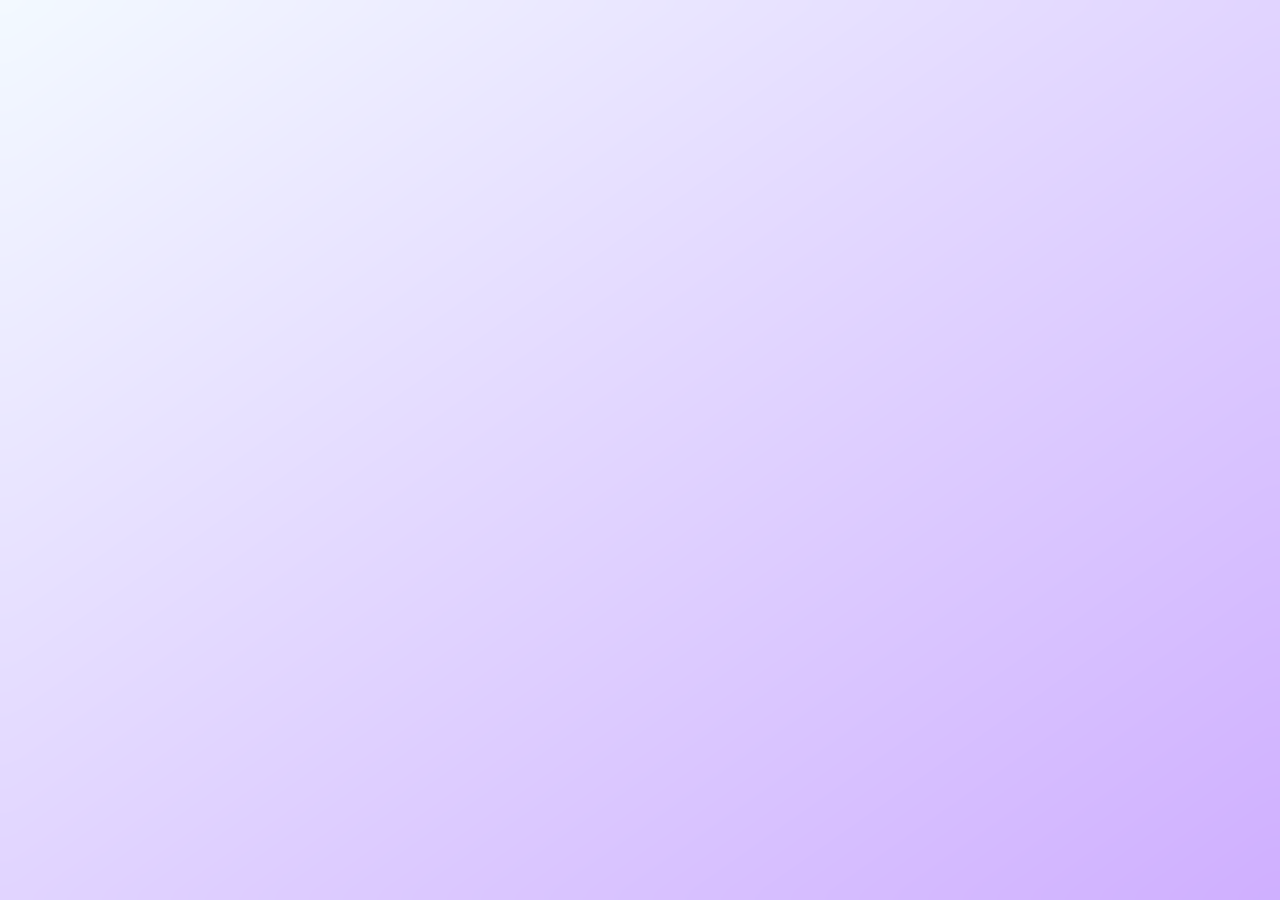
<file: index.html>
<!DOCTYPE html>
<html lang="en">
<head>
    <meta charset="UTF-8">
    <meta name="viewport" content="width=device-width, initial-scale=1.0">
    <title>Calculators for ITC</title>
    <link rel="stylesheet" href="homepage.css">
    <!-- Google Fonts -->
    <link rel="preconnect" href="https://fonts.googleapis.com">
    <link rel="preconnect" href="https://fonts.gstatic.com" crossorigin>
    <link href="https://fonts.googleapis.com/css2?family=Funnel+Sans:ital,wght@0,300..800;1,300..800&display=swap" rel="stylesheet">
</head>
<body>
    <div class="container" style="width: 380px;">
        <div class="box" style="height: auto;">
            <p style="font-weight: 600; font-size: 36px; ">hello!</p>
            <p>select a calculator</p>
            <nav>
                <a href="Calculators (Assignment 1-4)/calculator.html">Unit Converters</a>
                <a href="Calculators (Assignment 1-4)/calculator2.html">Income Tax Calculator</a>
                <a href="Calculators (Assignment 1-4)/calculator3.html">Factorial, Sum, Average Calculator</a>
                <a href="Calculators (Assignment 1-4)/calculator4.html">Simple Payroll with CSS</a>
            </nav>
        </div>
        <div class="box" style="height: auto; overflow-y: hidden;">
            <p style="font-weight: 500;">Made with ❤️ from Davao, PH.</p>
            <p style="font-size: 14px; font-weight: 100;">Submitted in compliance with the requirements in Introduction to Computing (CS 1130) of the Ateneo de Davao University.</p>
            <p style="font-size: 12px; font-weight: 100;">Submited by Andrew Sacriz to Mr. John Roy Geralde (4-100). <br><i>Last updated December 10, 2024.</i></p>
        </div>
        <div class="box" style="height: auto; padding-bottom: 0px; padding-top: 20px;">
            <p style="font-size: 12px; align-content: center; text-align: center;">web design is my passion 🔥🔥🔥🔥</p>
        </div>
    </div>
</body>
</html>
</file>
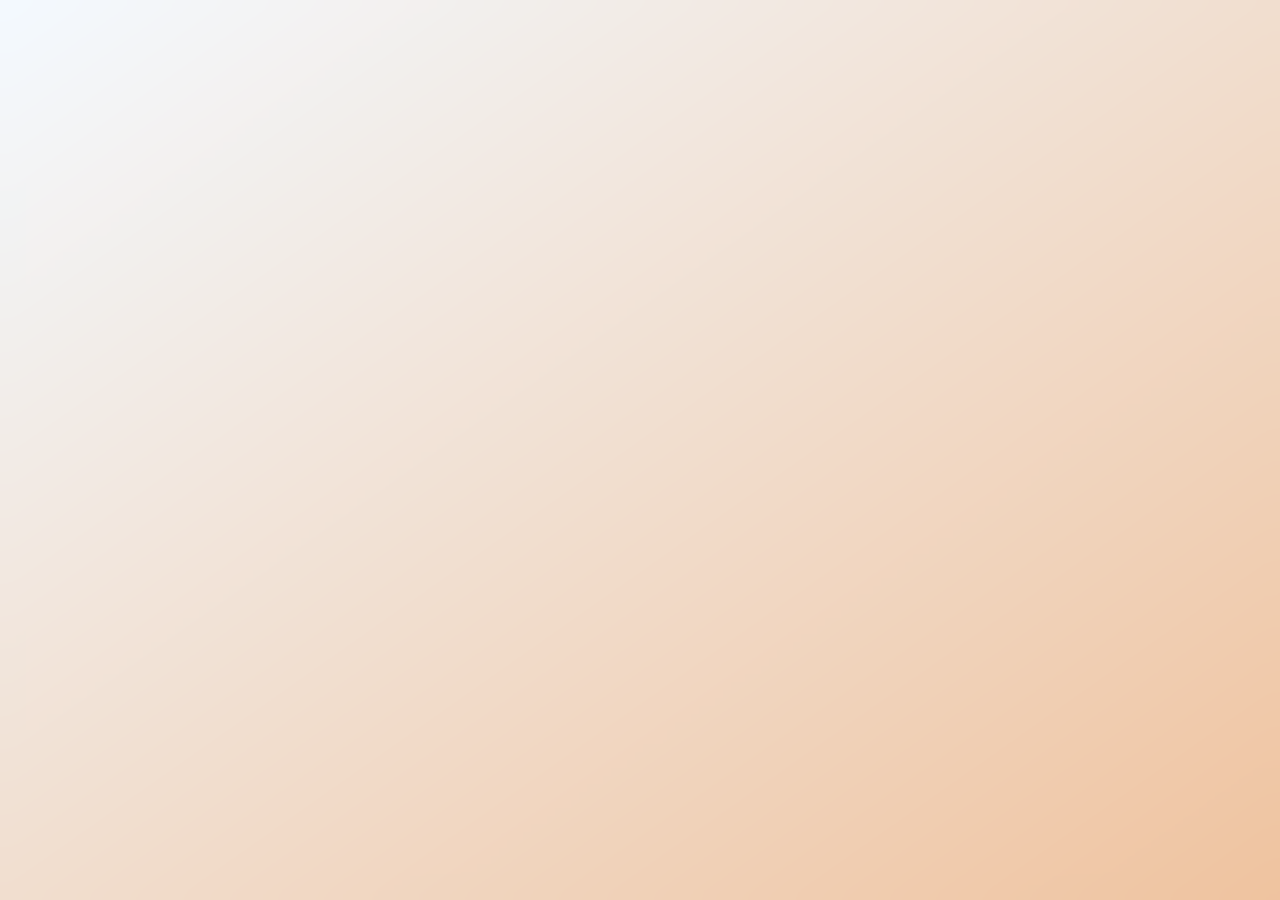
<file: Calculators (Assignment 1-4)/calculator.html>
<!DOCTYPE html>
<html lang="en">
<head>
    <meta charset ="UTF-8">
    <meta name="viewport" content="width=device-width, initial-scale=1.0">
    <title>Unit Converter</title>
    <link rel="stylesheet" href="styles.css">
    <!-- Google Fonts -->
    <link rel="preconnect" href="https://fonts.googleapis.com">
    <link rel="preconnect" href="https://fonts.gstatic.com" crossorigin>
    <link href="https://fonts.googleapis.com/css2?family=Funnel+Sans:ital,wght@0,300..800;1,300..800&display=swap" rel="stylesheet">
</head>

<body>
    <div class="container">
        <h1>Unit Converter</h1>

        <!-- Celsius to Fahrenheit -->
        <div class="calculator-box">
            <label for="celsiusInput">Celsius to Fahrenheit</label>
            <input type="number" id="celsiusInput" placeholder="Enter temperature in Celsius">
            <button onclick="convertCelsiusToFahrenheit()">Convert</button>
            <div id="celsiusResult" class="result-box"></div>
        </div>

        <!-- Fahrenheit to Celsius -->
        <div class="calculator-box">
            <label for="fahrenheitInput">Fahrenheit to Celsius</label>
            <input type="number" id="fahrenheitInput" placeholder="Enter temperature in Fahrenheit">
            <button onclick="convertFahrenheitToCelsius()">Convert</button>
            <div id="fahrenheitResult" class="result-box"></div>
        </div>

        <!-- Meters to Feet -->
        <div class="calculator-box">
            <label for="metersInput">Meters to Feet Converter</label>
            <input type="number" id="metersInput" placeholder="Enter distance in meters">
            <button onclick="convertMetersToFeet()">Convert</button>
            <div id="metersResult" class="result-box"></div>
        </div>

        <!-- Feet to Meters -->
        <div class="calculator-box">
            <label for="feetInput">Feet to Meters Converter</label>
            <input type="number" id="feetInput" placeholder="Enter distance in feet">
            <button onclick="convertFeetToMeters()">Convert</button>
            <div id="feetResult" class="result-box"></div>
        </div>
    </div>

    <script src="scripts1.js"></script>
</body>
</html>
</file>
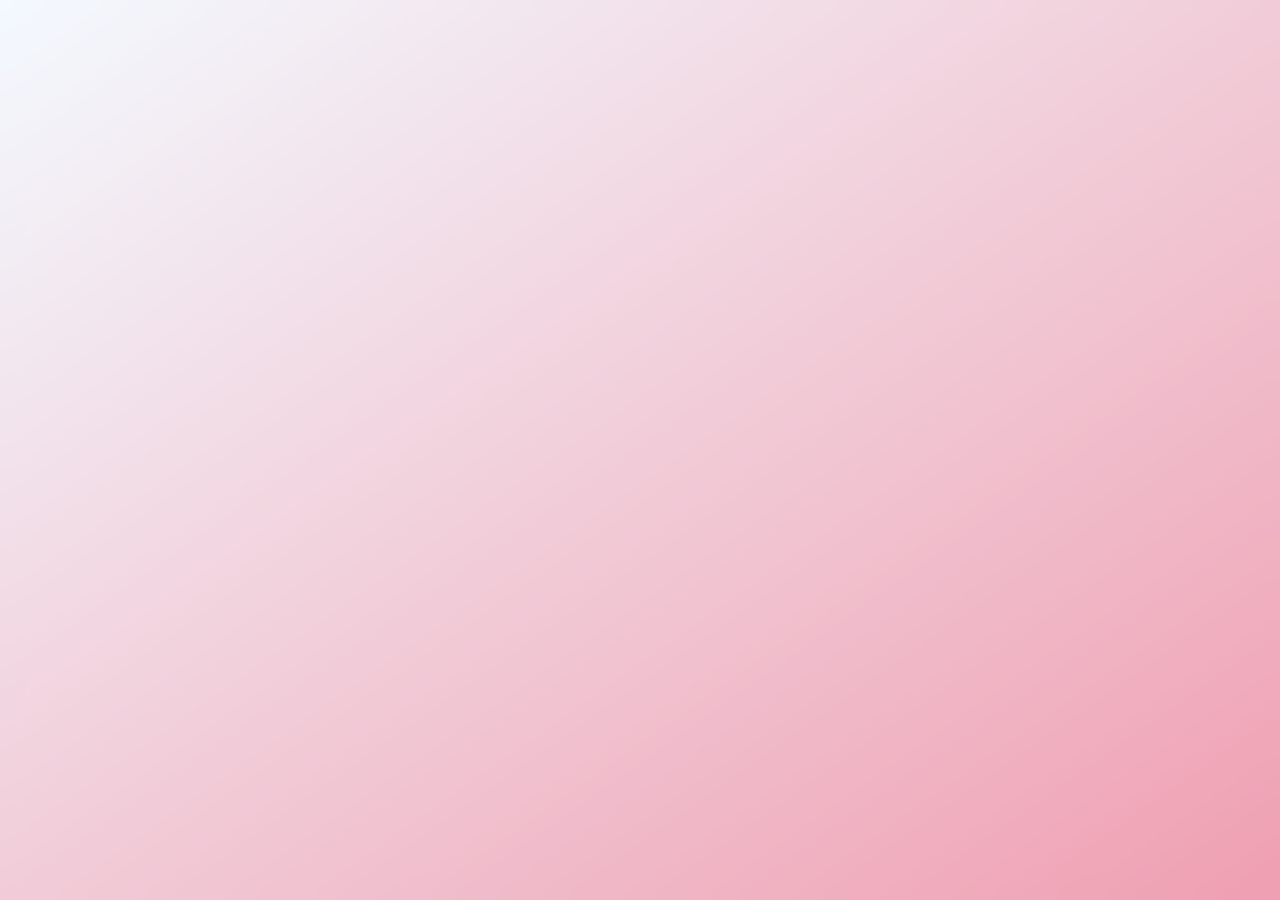
<file: Calculators (Assignment 1-4)/calculator2.html>
<!DOCTYPE html>
<html lang="en">
<head>
    <meta charset="UTF-8">
    <meta name="viewport" content="width=device-width, initial-scale=1.0">
    <title>Income Tax Calculator</title>
    <link rel="stylesheet" href="incometax.css">
    <!-- Google Fonts -->
    <link rel="preconnect" href="https://fonts.googleapis.com">
    <link rel="preconnect" href="https://fonts.gstatic.com" crossorigin>
    <link href="https://fonts.googleapis.com/css2?family=Funnel+Sans:ital,wght@0,300..800;1,300..800&display=swap" rel="stylesheet">
</head>
<body>
    <div class="container">
        <h1>Income Tax Calculator</h1>
        <div class="calculator-box">
            <label for="taxableIncome">Enter Taxable Income (in PHP):</label>
            <input type="number" id="taxableIncome" placeholder="Enter amount in PHP">
        </div>
        <!-- Results Section -->
        <div class="result-container">
            <div class="result-row">
                <div class="result-box">
                    <label for="displayIncome">Taxable Income</label>
                    <p id="displayIncome">-</p>
                </div>
                <div class="result-box">
                    <label for="displayTax">Income Tax</label>
                    <p id="displayTax">-</p>
                </div>
            </div>
        </div>
    </div>
    <script src="scripts2.js"></script>
</body>
</html>
</file>
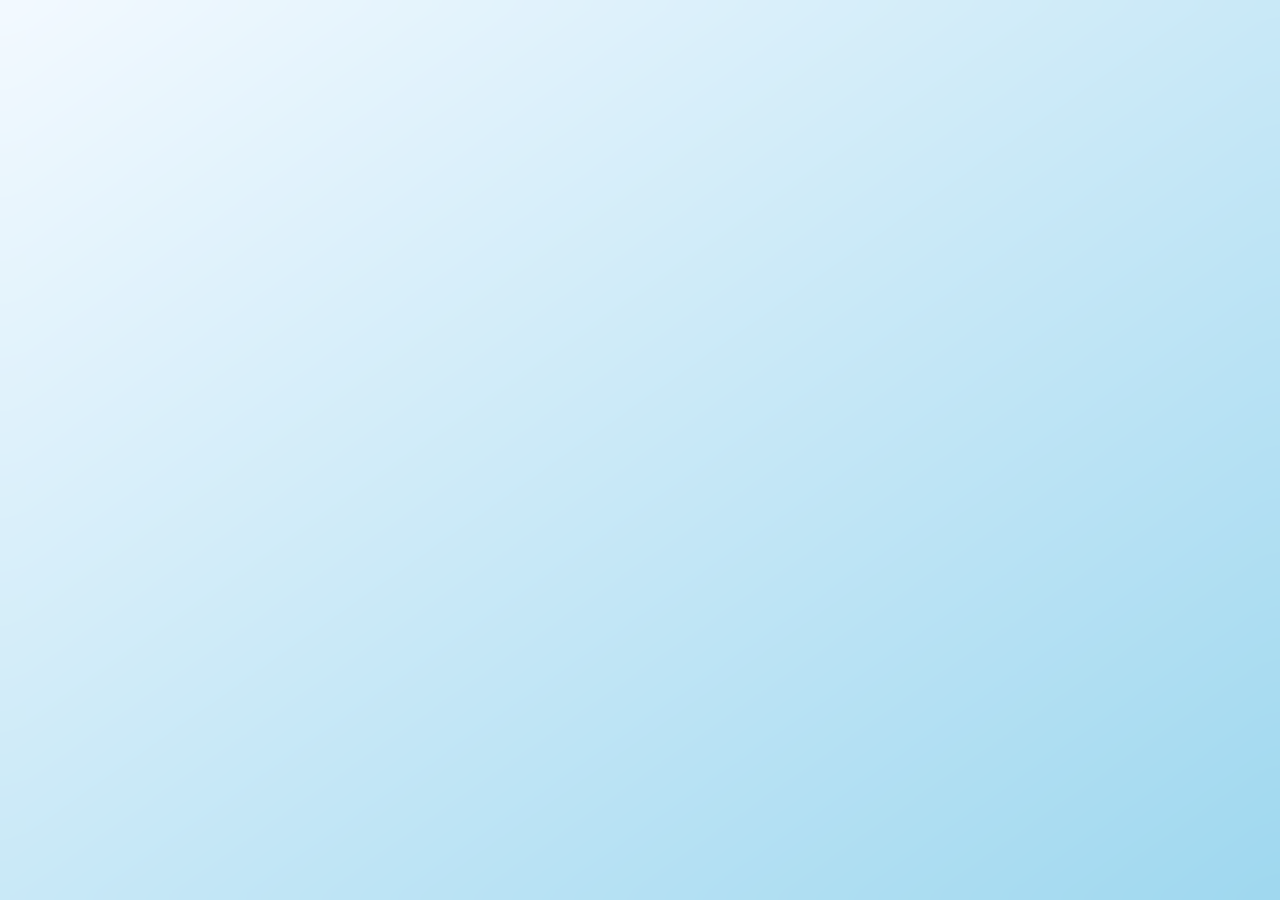
<file: Calculators (Assignment 1-4)/calculator3.html>
<!DOCTYPE html>
<html lang="en">
<head>
    <meta charset="UTF-8">
    <meta name="viewport" content="width=device-width, initial-scale=1.0">
    <title>Factorial, Sum, and Average Calculator</title>
    <link rel="stylesheet" href="factorial.css">
    <link rel="preconnect" href="https://fonts.googleapis.com">
    <link rel="preconnect" href="https://fonts.gstatic.com" crossorigin>
    <link href="https://fonts.googleapis.com/css2?family=Funnel+Sans:ital,wght@0,300..800;1,300..800&display=swap" rel="stylesheet">
</head>
<body>
    <div class="container">
        <h1>Factorial, Sum, and Average of First N Natural Numbers</h1>
        <div class="calculator-box">
            <label for="numberInput">Enter an integer</label>
            <input type="number" id="numberInput" placeholder="Enter an integer to calculate">
        </div>
        <div class="result-container">
            <div class="result-row">
                <div class="result-box">
                    <label for="factorial">Factorial</label>
                    <p id="factorialResult">-</p>
                </div>
                <div class="result-box">
                    <label for="sum">Sum</label>
                    <p id="sumResult">-</p>
                </div>
                <div class="result-box">
                    <label for="average">Average</label>
                    <p id="averageResult">-</p>
                </div>
            </div>
        </div>
    </div>
    <script src="scripts3.js"></script>
</body>
</html>
</file>
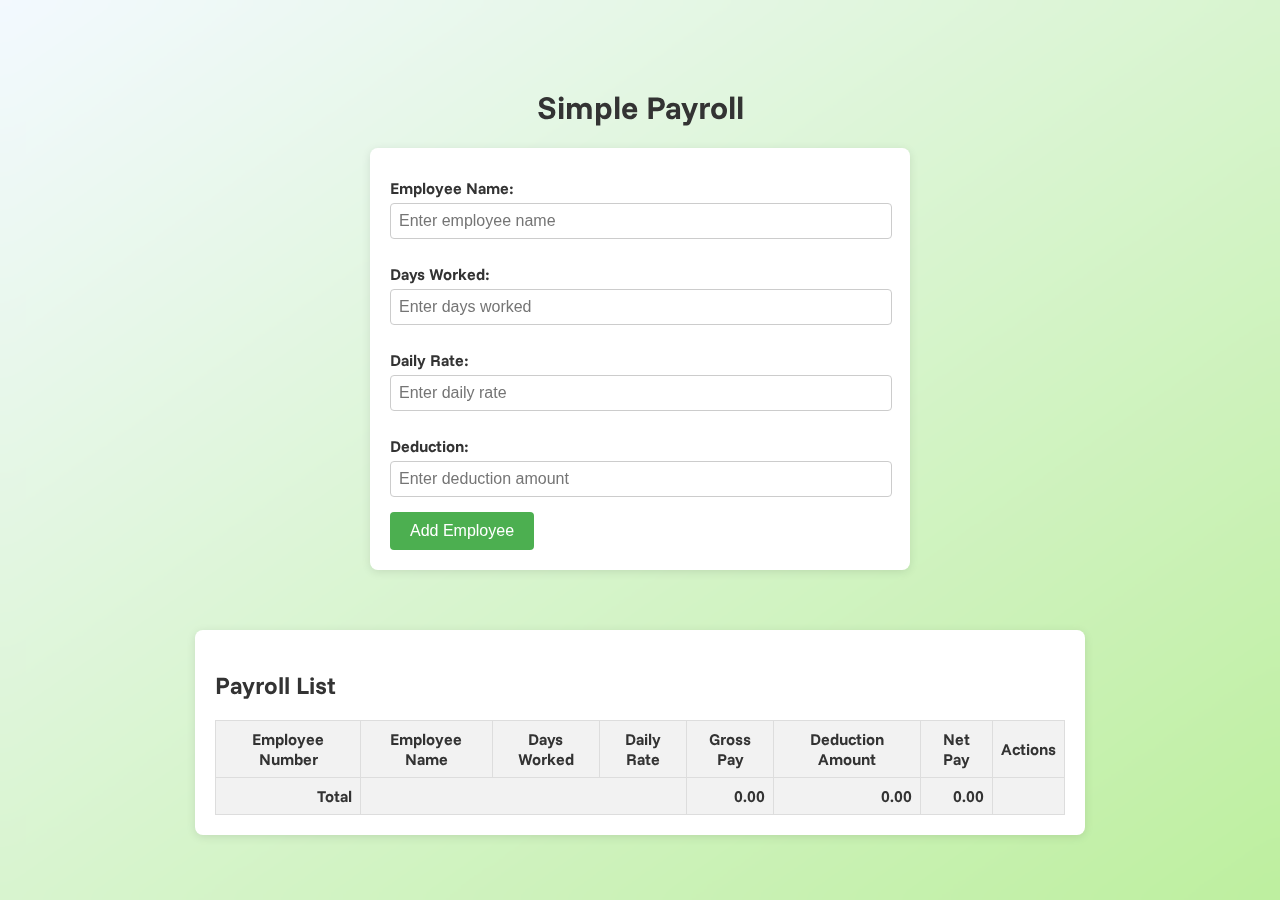
<file: Calculators (Assignment 1-4)/calculator4.html>
<!DOCTYPE html>
<html lang="en">
<head>
    <meta charset="UTF-8">
    <meta name="viewport" content="width=device-width, initial-scale=1.0">
    <title>Simple Payroll</title>
    <link rel="stylesheet" href="payroll.css">
    <!-- Google Fonts -->
    <link rel="preconnect" href="https://fonts.googleapis.com">
    <link rel="preconnect" href="https://fonts.gstatic.com" crossorigin>
    <link href="https://fonts.googleapis.com/css2?family=Funnel+Sans:ital,wght@0,300..800;1,300..800&display=swap" rel="stylesheet">
</head>
<body>
    <header>
        <br><br>
        <h1 class="fade-up">Simple Payroll</h1>
    </header>
    <main>
        <section id="form-section" class="fade-up">
            <form id="payrollForm" onsubmit="addEmployee(); return false;">
                <label for="name">Employee Name:</label>
                <input type="text" id="name" placeholder="Enter employee name" class="formInput" required>

                <label for="daysWorked">Days Worked:</label>
                <input type="number" id="daysWorked" placeholder="Enter days worked" class="formInput" required min="1">

                <label for="dailyRate">Daily Rate:</label>
                <input type="number" id="dailyRate" placeholder="Enter daily rate" class="formInput" required min="0">

                <label for="deduction">Deduction:</label>
                <input type="number" id="deduction" placeholder="Enter deduction amount" class="formInput" required min="0">

                <button type="submit">Add Employee</button>
            </form>
        </section>
        <br><br><br>
        <section id="payroll-list" class="fade-up">
            <h2>Payroll List</h2>
            <table id="payrollTable">
                <thead>
                    <tr>
                        <th>Employee Number</th>
                        <th>Employee Name</th>
                        <th>Days Worked</th>
                        <th>Daily Rate</th>
                        <th>Gross Pay</th>
                        <th>Deduction Amount</th>
                        <th>Net Pay</th>
                        <th>Actions</th>
                    </tr>
                </thead>
                <tbody>
                    <!-- Payroll entries will populate here -->
                </tbody>
                <tfoot>
                    <tr>
                        <th>Total</th>
                        <th colspan="3"></th>
                        <th id="totalGross">0.00</th>
                        <th id="totalDeduction">0.00</th>
                        <th id="totalNet">0.00</th>
                        <th></th>
                    </tr>
                </tfoot>
            </table>
        </section>
    </main>
    <br><br>
    <script src="scripts4.js"></script>
</body>
</html>
</file>
<file: homepage.css>
* {
  margin: 0;
  padding: 0;
  box-sizing: border-box;
}

/* General Styles */
body {
  font-family: 'Funnel Sans', sans-serif;
  background: linear-gradient(to bottom right, rgba(240, 248, 255, 0.8), rgba(195, 155, 255, 0.8)); /* Soft gradient background */
  color: #333;
  display: flex;
  justify-content: center;
  align-items: center;
  min-height: 100vh;
  margin: 0;
  padding: 10px; /* Added padding for better spacing on small screens */
  overflow: auto; /* Allow scrolling on smaller devices */
  backdrop-filter: blur(10px); /* Subtle blur for the entire background */
}

/* Fade In Animation */
@keyframes fadeIn {
  from {
    opacity: 0;
  }
  to {
    opacity: 1;
  }
}

/* Box Container */
.box {
  background: rgba(255, 255, 255, 0.6); /* Semi-transparent white */
  border-radius: 12px;
  box-shadow: 0 8px 15px rgba(0, 0, 0, 0.2); /* Enhanced shadow for depth */
  padding: 20px;
  max-width: 380px; /* Dynamic max width for better scaling */
  width: 100%; /* Full width for mobile */
  max-height: 90vh; /* Limit box height to prevent overflow */
  overflow-y: auto; /* Enable vertical scrolling for content */
  overflow-x: hidden; /* Prevent horizontal scrolling */
  word-wrap: break-word; /* Handle long words */
  word-break: break-word; /* Handle word breaks */
  overflow-wrap: break-word; /* Additional compatibility for word breaking */
  white-space: normal; /* Ensure text wraps properly */
  backdrop-filter: blur(15px); /* Frosted glass effect */
  border: 1px solid rgba(255, 255, 255, 0.4); /* Glassy border */
  opacity: 0;
  animation: fadeUp 1s ease-out forwards;
  margin: 10px; /* Add margin for better spacing */
}

/* Heading */
h1 {
  margin-bottom: 20px;
  animation: fadeUp 1s ease-out forwards;
  font-size: 1.8rem; /* Adjusted font size for mobile */
  color: #333;
  text-align: left; /* Align heading text to the left */
}

/* Paragraph (instruction text) */
.box p {
  margin-bottom: 20px;
  font-size: 1rem; /* Slightly smaller for mobile */
  color: #555;
  line-height: 1.5; /* Improve readability */
}

/* Navigation (Button Row) */
nav {
  display: flex;
  flex-wrap: wrap; /* Ensures buttons wrap on smaller screens */
  justify-content: center; /* Align buttons in the center */
  gap: 10px;
  margin-top: 10px; /* Add spacing above the buttons */
}

/* Button Styles */
a {
  padding: 10px 20px; /* Adjusted padding for smaller screens */
  font-size: 0.9rem; /* Slightly smaller font size */
  text-decoration: none;
  background: rgba(255, 255, 255, 0.87); /* Transparent white for frosted look */
  color: #333; /* Darker text color for contrast */
  border-radius: 5px; /* Rounded corners */
  cursor: pointer; /* Pointer cursor for interactivity */
  transition: background-color 0.3s ease, transform 0.2s ease; /* Smooth hover effects */
  backdrop-filter: blur(5px); /* Frosted glass effect */
  text-align: left; /* Center text inside buttons */
  width: auto; /* Ensure buttons adjust width dynamically */
}

/* Hover Effects for Buttons */
a:hover {
  background-color: rgba(240, 240, 240, 0.9);
  transform: translateY(-2px); /* Slight lift on hover */
}

/* Responsive Styling */
@media (max-width: 768px) {
  body {
    padding: 10px; /* Added padding for better spacing on small screens */
  }

  .box {
    max-width: 100%; /* Allow full width for smaller screens */
    max-height: 80vh; /* Ensure it doesn't overflow on small devices */
    padding: 15px; /* Adjust padding for smaller devices */
  }

  h1 {
    font-size: 1.5rem; /* Reduce font size for better fit */
  }

  nav {
    flex-direction: column; /* Stack buttons vertically */
    gap: 15px; /* Add extra space between buttons for better readability */
  }

  a {
    font-size: 0.85rem; /* Adjust button font size */
    padding: 8px 15px; /* Reduced button padding for better fit */
  }
}

/* Animations */
@keyframes fadeUp {
  0% {
    opacity: 0;
    transform: translateY(20px); /* Start slightly below */
  }
  100% {
    opacity: 1;
    transform: translateY(0); /* End at original position */
  }
}
</file>
<file: Calculators (Assignment 1-4)/payroll.css>
/* Basic styling for the body and the form */
body {
    font-family: 'Funnel Sans', sans-serif;
    background: linear-gradient(to bottom right, rgba(240, 248, 255, 0.8), rgba(173, 235, 135, 0.8)); /* Soft gradient background */
    color: #333;
    display: flex;
    justify-content: center;
    flex-direction: column;
    align-items: center;
    height: 100vh;
    margin: 0;
    backdrop-filter: blur(10px); /* Subtle blur for the entire background */
}

/* Header style */
h1 {
    text-align: center;
    color: #333;
}

/* Form section styling */
#form-section {
    max-width: 500px;
    width: 100%;  /* Allow form to use full width on small screens */
    margin: 0 auto;  /* Centers the form */
    padding: 20px;
    background-color: #fff;
    border-radius: 8px;
    box-shadow: 0 2px 10px rgba(0, 0, 0, 0.1);
}

#payroll-list {
    max-width: 850px;
    width: 100%;  /* Allow payroll list to use full width on small screens */
    margin: 0 auto;  /* Centers the form */
    padding: 20px;
    background-color: #fff;
    border-radius: 8px;
    box-shadow: 0 2px 10px rgba(0, 0, 0, 0.1);
}

/* Form input fields and labels */
label {
    display: block;
    margin: 10px 0 5px;
    font-weight: bold;
    color: #333;
}

/* Style for input fields */
input[type="text"], input[type="number"] {
    width: calc(100% - 16px); /* Ensures full width with margins considered */
    padding: 8px;
    margin-bottom: 15px;
    margin-right: 8px;
    border: 1px solid #ccc;
    border-radius: 4px;
    font-size: 16px;
}

/* Button styling */
button {
    background-color: #4CAF50;
    color: white;
    padding: 10px 20px;
    margin-right: 10px;
    border: none;
    border-radius: 4px;
    cursor: pointer;
    font-size: 16px;
    display: inline-block;
}

button:hover {
    background-color: #45a049;
}

/* Table for payroll data */
table {
    width: 100%;
    margin-top: 20px;
    border-radius: 10px; /* Rounds the corners of the table */
    border-collapse: collapse; /* Ensures the rounded corners are visible */
}

table th, table td {
    border: 1px solid #ddd;
    padding: 8px;
    text-align: center;
}

table th {
    background-color: #f2f2f2;
    font-weight: bold;
}

table tfoot tr th {
  text-align: right;
}

/* Style for delete button inside table */
table button {
    background-color: #f44336;
    padding: 5px 10px;
    border: none;
    color: white;
    border-radius: 4px;
    cursor: pointer;
}

table button:hover {
    background-color: #e60000;
}

/* Mobile-friendly adjustments */
@media (max-width: 768px) {
    /* Adjust form and payroll list to be full width */
    #form-section, #payroll-list {
        padding: 15px;
        width: 90%; /* Use 90% width on smaller screens */
        max-width: none; /* Remove max-width limitation */
    }

    /* Adjust font size for headings */
    h1 {
        font-size: 24px; /* Smaller heading for mobile */
    }

    /* Adjust input fields */
    input[type="text"], input[type="number"] {
        font-size: 14px; /* Smaller font size */
        padding: 10px; /* Larger padding for easier input */
    }

    /* Button styling adjustments */
    button {
        font-size: 14px; /* Smaller font size for buttons */
        padding: 12px 24px; /* Larger padding for easier tapping */
        margin-right: 0; /* Remove margin on right */
        width: 100%; /* Make button full width */
        margin-bottom: 10px; /* Add space between buttons */
    }

    /* Adjust table styling */
    table th, table td {
        padding: 6px; /* Less padding for table cells */
    }
}
</file>
<file: Calculators (Assignment 1-4)/styles.css>
/* General reset and box-sizing */
* {
    margin: 0;
    padding: 0;
    box-sizing: border-box;
}

/* Body Styles */
body {
    font-family: 'Funnel Sans', sans-serif;
    background: linear-gradient(to bottom right, rgba(240, 248, 255, 0.8), rgba(235, 180, 135, 0.8));
    color: #333;
    display: flex;
    justify-content: center;
    align-items: center;
    height: 100vh;
    margin: 0;
    backdrop-filter: blur(10px);
}

/* Container Styles */
.container {
    background: rgba(255, 255, 255, 0.6);
    border-radius: 12px;
    box-shadow: 0 8px 15px rgba(0, 0, 0, 0.2);
    padding: 20px;
    width: 90%;
    max-width: 500px; /* Increase max width for better visibility on larger screens */
    max-height: 500px;
    overflow-y: auto;
    overflow-x: hidden;
    opacity: 0;
    animation: fadeUp 1s ease-out forwards;
}

/* Header Style */
h1 {
    font-family: 'Funnel Sans', sans-serif;
    text-align: center;
    color: #333;
    font-size: 24px;
    margin-bottom: 20px;
}

/* Calculator Box Styling */
.calculator-box {
    background: rgba(255, 255, 255, 0.4);
    border: 1px solid rgba(255, 255, 255, 0.3);
    border-radius: 8px;
    box-shadow: 0 2px 5px rgba(0, 0, 0, 0.1);
    padding: 15px;
    margin-bottom: 15px;
    backdrop-filter: blur(10px);
    opacity: 0;
    animation: fadeUp 1s ease-out forwards;
    animation-delay: 0.2s;
}

.calculator-box label {
    display: block;
    font-size: 18px;
    color: #555;
    margin-bottom: 10px;
}

.calculator-box input[type="number"],
.calculator-box button {
    width: 100%;
    padding: 12px;
    margin-bottom: 10px;
    font-size: 18px;
}

/* Hover effect for calculator boxes */
.calculator-box:hover {
    transform: scale(1.05);
}

/* Button Styles */
button {
    padding: 12px;
    font-size: 18px;
    background: rgba(255, 255, 255, 0.47);
    color: #333;
    border: 1px solid rgba(92, 255, 125, 0.483);
    border-radius: 5px;
    cursor: pointer;
    transition: background-color 0.3s ease, transform 0.2s ease;
    backdrop-filter: blur(5px);
}

button:hover {
    background: rgba(92, 255, 125, 0.483);
    color: #000;
}

/* Animations */
@keyframes fadeUp {
    0% {
        opacity: 0;
        transform: translateY(20px);
    }
    100% {
        opacity: 1;
        transform: translateY(0);
    }
}

/* Responsive Design for Mobile */
@media (max-width: 768px) {
    .container {
        width: 100%; /* Full width for small screens */
        max-width: 100%; /* Remove max-width limitation */
        padding: 10px;
    }

    h1 {
        font-size: 22px; /* Adjust header size for smaller screens */
    }

    .calculator-box {
        padding: 12px; /* Slightly reduce padding for better space management */
    }

    .calculator-box label {
        font-size: 16px; /* Smaller label size for mobile */
    }

    .calculator-box input[type="number"],
    .calculator-box button {
        font-size: 16px; /* Adjust font size for inputs and buttons */
    }
}

@media (max-width: 480px) {
    h1 {
        font-size: 20px; /* Further reduce header size on very small screens */
    }

    .calculator-box input[type="number"],
    .calculator-box button {
        font-size: 14px; /* Make inputs and buttons smaller for small devices */
    }

    .container {
        padding: 15px; /* Adjust padding for very small screens */
    }
}
</file>
<file: Calculators (Assignment 1-4)/incometax.css>
/* General reset and box-sizing */
* {
    margin: 0;
    padding: 0;
    box-sizing: border-box;
}

/* Body Styles */
body {
    font-family: 'Funnel Sans', sans-serif;
    background: linear-gradient(to bottom right, rgba(240, 248, 255, 0.8), rgba(235, 135, 158, 0.8)); /* Soft gradient background */
    color: #333;
    display: flex;
    justify-content: center;
    align-items: center;
    height: 100vh;
    margin: 0;
    backdrop-filter: blur(10px); /* Subtle blur for the entire background */
}

/* Container Styles */
.container {
    background: rgba(255, 255, 255, 0.6); /* Semi-transparent white */
    border-radius: 12px;
    box-shadow: 0 8px 15px rgba(0, 0, 0, 0.2); /* Enhanced shadow for depth */
    padding: 20px;
    max-width: 380px; /* Smaller width */
    width: 100%;
    backdrop-filter: blur(15px); /* Frosted glass effect */
    border: 1px solid rgba(255, 255, 255, 0.4); /* Glassy border */
    height: 400px; /* Smaller height */
    overflow-y: auto; /* Vertical scrolling */
    overflow-x: hidden; /* Prevent horizontal scrolling */
    opacity: 0;
    animation: fadeUp 1s ease-out forwards;
}

/* Frosted effect for boxes inside the container */
.calculator-box,
.result-box {
    background: rgba(255, 255, 255, 0.5); /* Semi-transparent white */
    border: 1px solid rgba(255, 255, 255, 0.3); /* Subtle border */
    border-radius: 8px;
    padding: 15px;
    margin-bottom: 15px; /* Add spacing between elements */
    box-shadow: 0 4px 10px rgba(0, 0, 0, 0.1); /* Subtle shadow */
    backdrop-filter: blur(10px); /* Frosted effect */
    opacity: 0;
    animation: fadeUp 1s ease-out forwards; /* Apply fade-up animation */
}

/* Header Style */
h1 {
    font-family: 'Funnel Sans', sans-serif;
    text-align: center;
    color: #333;
    font-size: 28px;
    margin-bottom: 20px;
    text-shadow: 1px 1px 2px rgba(0, 0, 0, 0.1); /* Subtle text shadow */
    opacity: 0;
    animation: fadeUp 1s ease-out forwards;
}

/* Input Styles */
input[type="text"], input[type="number"] {
    background: rgba(255, 255, 255, 0.6); /* Semi-transparent background */
    border: 1px solid rgba(255, 255, 255, 0.4); /* Frosted border */
    border-radius: 5px;
    padding: 10px;
    font-size: 16px;
    outline: none;
    width: 100%;
    transition: border-color 0.3s ease, background-color 0.3s ease;
    backdrop-filter: blur(5px); /* Subtle frosted effect */
    margin-bottom: 20px; /* Adjusted margin */
}

input[type="text"]:focus, input[type="number"]:focus {
    border-color: #5dd961;
}

/* Taxable Income and Income Tax Styles */
.taxable-income,
.income-tax {
    display: flex;
    flex-direction: column; /* Stack the label and value */
    margin-bottom: 10px; /* Keep consistent spacing between elements */
}

.taxable-income {
    margin-bottom: 5px; /* Closer to income tax */
}

.income-tax {
    margin-top: 0; /* Reduced top margin */
}

/* Divider */
.divider {
    height: 10px;
    width: 100%;
}

/* Animations */
@keyframes fadeUp {
    0% {
        opacity: 0;
        transform: translateY(20px);
    }
    100% {
        opacity: 1;
        transform: translateY(0);
    }
}

/* Responsive Design */
@media (max-width: 600px) {
    .container {
        width: 90%;
        padding: 15px;
    }

    h1 {
        font-size: 24px;
    }

    input[type="text"], input[type="number"] {
        font-size: 14px;
    }
}
</file>
<file: Calculators (Assignment 1-4)/factorial.css>
/* General reset and box-sizing */
* {
    margin: 0;
    padding: 0;
    box-sizing: border-box;
}

/* Body Styles */
body {
    font-family: 'Funnel Sans', sans-serif;
    background: linear-gradient(to bottom right, rgba(240, 248, 255, 0.8), rgba(135, 206, 235, 0.8)); /* Soft gradient background */
    color: #333;
    display: flex;
    justify-content: center;
    align-items: center;
    height: 100vh;
    margin: 0;
    backdrop-filter: blur(10px); /* Subtle blur for the entire background */
}

/* Container Styles */
.container {
    background: rgba(255, 255, 255, 0.6); /* Semi-transparent white */
    border-radius: 12px;
    box-shadow: 0 8px 15px rgba(0, 0, 0, 0.2); /* Enhanced shadow for depth */
    padding: 20px;
    max-width: 380px; /* Smaller width */
    width: 100%;
    backdrop-filter: blur(15px); /* Frosted glass effect */
    border: 1px solid rgba(255, 255, 255, 0.4); /* Glassy border */
    height: 550px; /* Smaller height */
    overflow-y: auto; /* Vertical scrolling */
    overflow-x: hidden; /* Prevent horizontal scrolling */
    opacity: 0;
    animation: fadeUp 1s ease-out forwards;
}

/* Frosted effect for boxes inside the container */
.calculator-box,
.result-box {
    background: rgba(255, 255, 255, 0.5); /* Semi-transparent white */
    border: 1px solid rgba(255, 255, 255, 0.3); /* Subtle border */
    border-radius: 8px;
    padding: 15px;
    margin-bottom: 15px; /* Add spacing between elements */
    box-shadow: 0 4px 10px rgba(0, 0, 0, 0.1); /* Subtle shadow */
    backdrop-filter: blur(10px); /* Frosted effect */
    opacity: 0;
    animation: fadeUp 1s ease-out forwards; /* Apply fade-up animation */
}

/* Header Style */
h1 {
    font-family: 'Funnel Sans', sans-serif;
    text-align: center;
    color: #333;
    font-size: 28px;
    margin-bottom: 20px;
    text-shadow: 1px 1px 2px rgba(0, 0, 0, 0.1); /* Subtle text shadow */
    opacity: 0;
    animation: fadeUp 1s ease-out forwards;
}

/* Input Styles */
input[type="text"], input[type="number"] {
    background: rgba(255, 255, 255, 0.6); /* Semi-transparent background */
    border: 1px solid rgba(255, 255, 255, 0.4); /* Frosted border */
    border-radius: 5px;
    padding: 10px;
    font-size: 16px;
    outline: none;
    width: 100%;
    transition: border-color 0.3s ease, background-color 0.3s ease;
    backdrop-filter: blur(5px); /* Subtle frosted effect */
    margin-bottom: 20px; /* Adjusted margin */
}

input[type="text"]:focus, input[type="number"]:focus {
    border-color: #5dd961;
}

/* Taxable Income and Income Tax Styles */
.taxable-income,
.income-tax {
    display: flex;
    flex-direction: column; /* Stack the label and value */
    margin-bottom: 10px; /* Keep consistent spacing between elements */
}

.taxable-income {
    margin-bottom: 5px; /* Closer to income tax */
}

.income-tax {
    margin-top: 0; /* Reduced top margin */
}

/* Divider */
.divider {
    height: 10px;
    width: 100%;
}

/* Animations */
@keyframes fadeUp {
    0% {
        opacity: 0;
        transform: translateY(20px);
    }
    100% {
        opacity: 1;
        transform: translateY(0);
    }
}

/* Responsive Design */
@media (max-width: 600px) {
    .container {
        width: 90%;
        padding: 15px;
    }

    h1 {
        font-size: 24px;
    }

    input[type="text"], input[type="number"] {
        font-size: 14px;
    }
}
</file>
